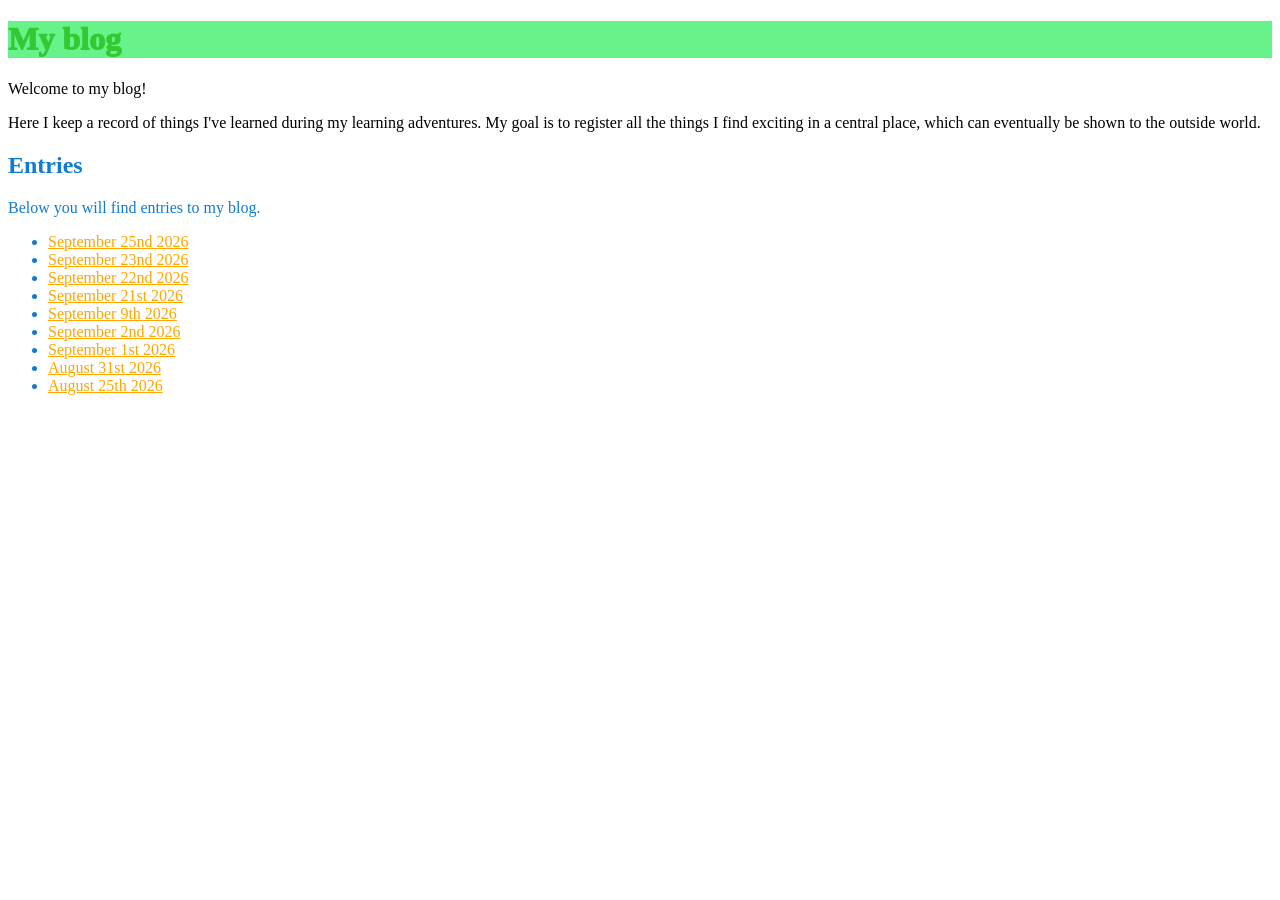
<file: index.html>
<!DOCTYPE html>
<html lang="en">
<head>
  <meta charset="UTF-8">
  <meta name="viewport" content="width=device-width, initial-scale=1.0">
  <title>My blog</title>
  <link rel="stylesheet" href="styles.css">
</head>
<body>
  <h1 id="title">My blog</h1>
  <p>Welcome to my blog!</p>
  <div>
    <p>
      Here I keep a record of things I've learned during my learning adventures.
      My goal is to register all the things I find exciting in a central place,
      which can eventually be shown to the outside world.
    </p>
  </div>
  <div class="entries-to-blog-section">
    <h2>Entries</h2>
    <p>Below you will find entries to my blog.</p>
    <p>
      <ul>
        <li><a href="./entries/25sep2026/25_sep_2026.html">September 25nd 2026</a></li>
        <li><a href="./entries/23sep2026/23_sep_2026.html">September 23nd 2026</a></li>
        <li><a href="./entries/22sep2026/22_sep_2026.html">September 22nd 2026</a></li>
        <li><a href="./entries/21sep2026/21_sep_2026.html">September 21st 2026</a></li>
        <li><a href="./entries/09sep2026/09_sep_2026.html">September 9th 2026</a></li>
        <li><a href="./entries/02sep2026/2_sep_2026.html">September 2nd 2026</a></li>
        <li><a href="./entries/01sep2026/1_sep_2026.html">September 1st 2026</a></li>
        <li><a href="./entries/31aug2026/31_aug_2026.html">August 31st 2026</a></li>
        <li><a href="./entries/25aug2026/25_aug_2026.html">August 25th 2026</a></li>
      </ul>
    </p>
  </div>
</body>
</html>
</file>
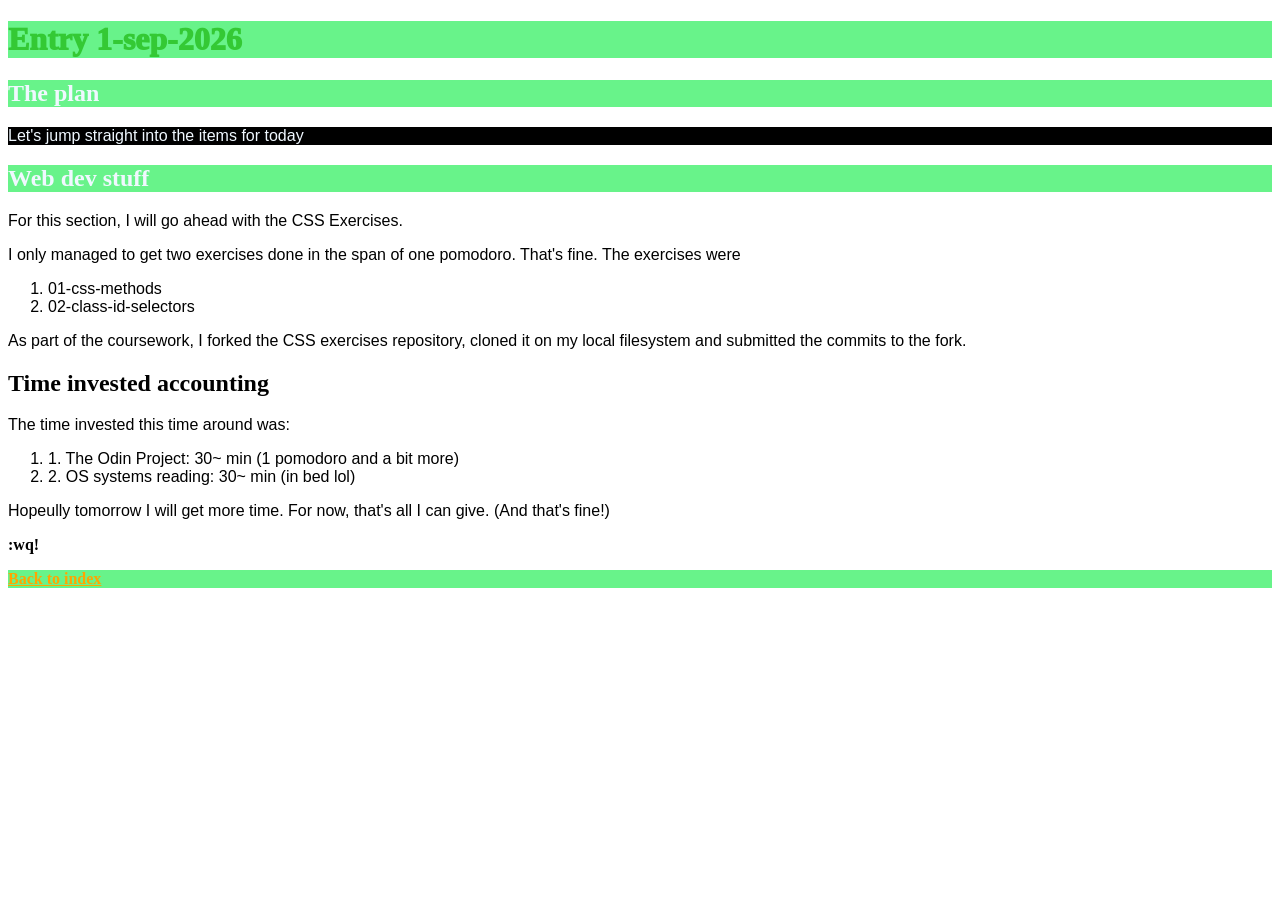
<file: entries/01sep2026/1_sep_2026.html>
<!DOCTYPE html>
<html lang="en">

<head>
    <meta charset="UTF-8">
    <meta name="viewport" content="width=device-width, initial-scale=1.0">
    <title>September 1st 2026</title>
    <link rel="stylesheet" href="../../styles.css">
</head>

<body>
    <h1 id="title" class="entry">Entry 1-sep-2026</h1>
    <h2 class="entry header">The plan</h2>
    <div class="preamble entry text-content">
        <p>Let's jump straight into the items for today</p>
    </div>

    <h2 class="entry header">Web dev stuff</h2>
    <div class="entry text-content">
        <p>
            For this section, I will go ahead with the CSS Exercises.
        </p>
        <p>
            I only managed to get two exercises done in the span of one
            pomodoro. That's fine. The exercises were
        </p>
        <p>
            <ol>
                <li>01-css-methods</li>
                <li>02-class-id-selectors</li>
            </ol>
        </p>
        <p>
            As part of the coursework, I forked the CSS exercises repository,
            cloned it on my local filesystem and submitted the commits
            to the fork.
        </p>
    </div> 
    <h2>Time invested accounting</h2>
    <div class="entry text-content">
        <p>
            The time invested this time around was:
        </p>
        <p>
            <ol>
                <li>1. The Odin Project: 30~ min (1 pomodoro and a bit more)</li>
                <li>2. OS systems reading: 30~ min (in bed lol)</li>
            </ol>
        </p>
        <p>
            Hopeully tomorrow I will get more time. For now, that's all I can give. (And that's fine!)
        </p>
    </div>
    <p><strong>:wq!</strong></p>
</body>
<footer><strong><a href="../../index.html">Back to index</a></strong></footer>

</html>
</file>
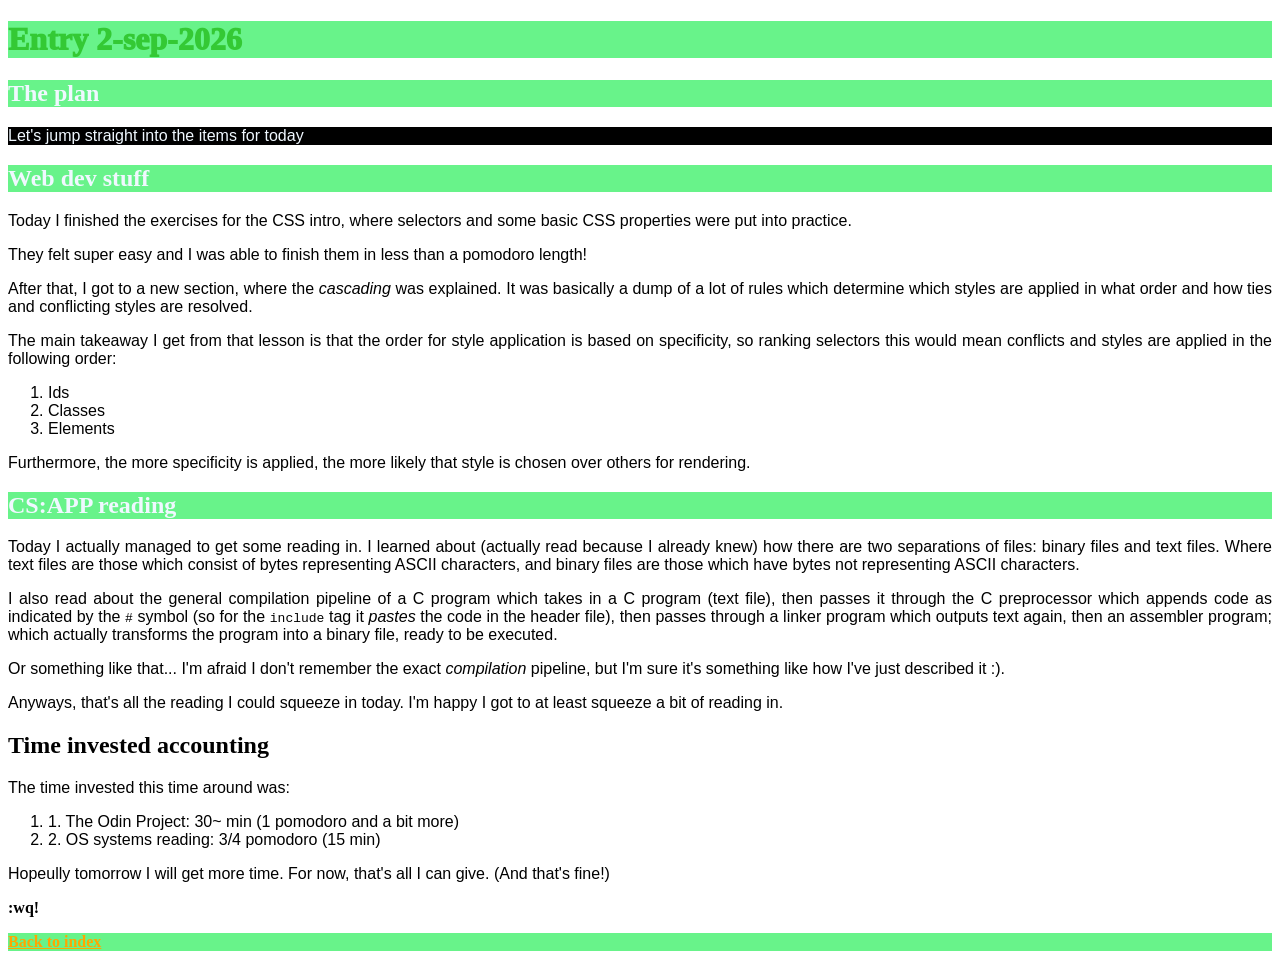
<file: entries/02sep2026/2_sep_2026.html>
<!DOCTYPE html>
<html lang="en">

<head>
    <meta charset="UTF-8">
    <meta name="viewport" content="width=device-width, initial-scale=1.0">
    <title>September 2nd 2026</title>
    <link rel="stylesheet" href="../../styles.css">
</head>

<body>
    <h1 id="title" class="entry">Entry 2-sep-2026</h1>
    <h2 class="entry header">The plan</h2>
    <div class="preamble entry text-content">
        <p>Let's jump straight into the items for today</p>
    </div>

    <h2 class="entry header">Web dev stuff</h2>
    <div class="entry text-content">
        <p>
            Today I finished the exercises for the CSS intro, where
            selectors and some basic CSS properties were put into practice.
        </p>
        <p>
            They felt super easy and I was able to finish them in less than a
            pomodoro length!
        </p>
        <p>
            After that, I got to a new section, where the <em>cascading</em>
            was explained. It was basically a dump of a lot of rules which
            determine which styles are applied in what order and how ties and 
            conflicting styles are resolved.
        </p>
        <p>
            The main takeaway I get from that lesson is that the order
            for style application is based on specificity, so ranking selectors
            this would mean conflicts and styles are applied in the following 
            order:
        </p>
        <p>
            <ol>
                <li>Ids</li>
                <li>Classes</li>
                <li>Elements</li>
            </ol>
        </p>
        <p>
            Furthermore, the more specificity is applied, the more likely that
            style is chosen over others for rendering.
        </p>
    </div>


    <h2 class="entry header">CS:APP reading</h2>
    <div class="entry text-content">
        <p>
            Today I actually managed to get some reading in. I learned about
            (actually read because I already knew) how there are two separations
            of files: binary files and text files. Where text files are those
            which consist of bytes representing ASCII characters, and binary
            files are those which have bytes not representing ASCII characters.
        </p>
        <p>
            I also read about the general compilation pipeline of a C program
            which takes in a C program (text file), then passes it through
            the C preprocessor which appends code as indicated by the 
            <code>#</code> symbol (so for the <code>include</code> tag it 
            <em>pastes</em> the code in the header file), then passes through a
            linker program which outputs text again, then an assembler program;
            which actually transforms the program into a binary file, ready
            to be executed.
        </p>
        <p>
            Or something like that... I'm afraid I don't remember the exact
            <em>compilation</em> pipeline, but I'm sure it's something like
            how I've just described it :).
        </p>
        <p>
            Anyways, that's all the reading I could squeeze in today. I'm happy 
            I got to at least squeeze a bit of reading in.
        </p>
    </div>

    <h2>Time invested accounting</h2>
    <div class="entry text-content">
        <p>
            The time invested this time around was:
        </p>
        <p>
            <ol>
                <li>1. The Odin Project: 30~ min (1 pomodoro and a bit more)</li>
                <li>2. OS systems reading: 3/4 pomodoro (15 min)</li>
            </ol>
        </p>
        <p>
            Hopeully tomorrow I will get more time. For now, that's all I can give. (And that's fine!)
        </p>
    </div>
    <p><strong>:wq!</strong></p>
</body>
<footer><strong><a href="../../index.html">Back to index</a></strong></footer>

</html>
</file>
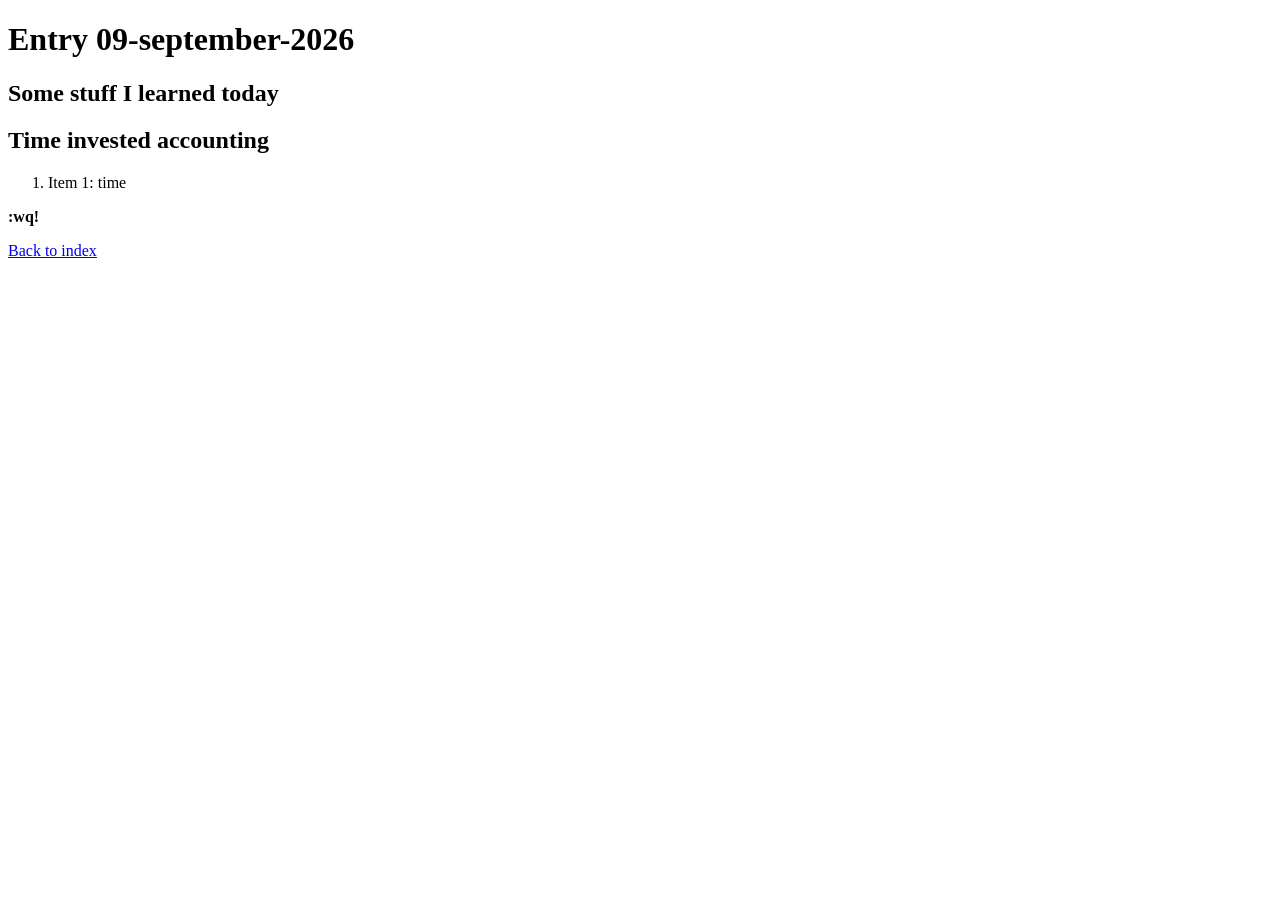
<file: entries/09sep2026/09_sep_2026.html>
<!DOCTYPE html>
<html lang="en">
<head>
  <meta charset="UTF-8">
  <meta name="viewport" content="width=device-width, initial-scale=1.0">
  <title>September 09 2026</title>
</head>
<body>
  <h1>Entry 09-september-2026</h1>
  <h2>Some stuff I learned today</h2>
    <p></p>
  <h2>Time invested accounting</h2>
    <div class="entry text-content">
    <p>
        <ol>
            <li>Item 1: time</li>
        </ol>
    </p>
    </div>
  <p><strong>:wq!</strong></p>
</body>
<footer><a href="../../index.html">Back to index</a></footer>
</html>
</file>
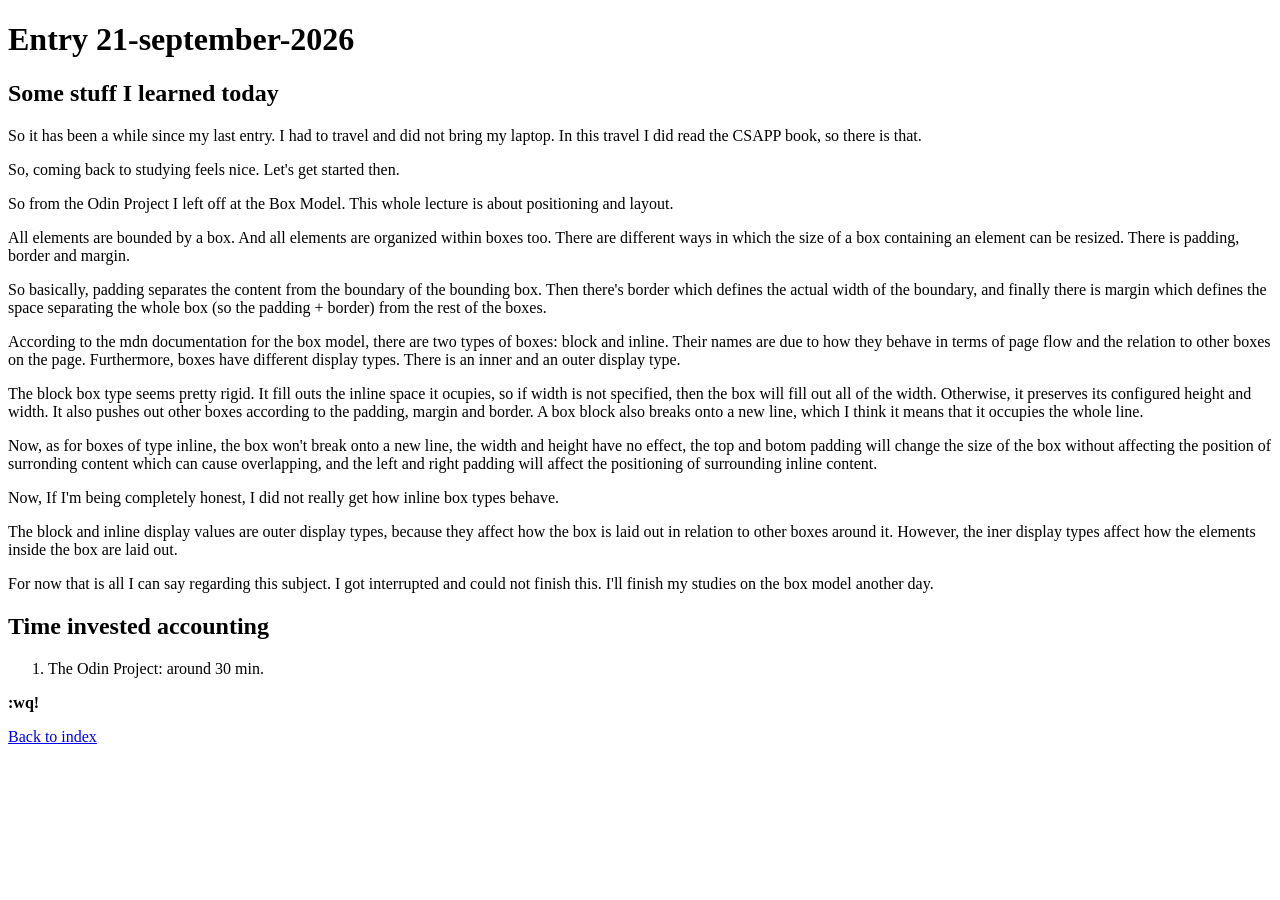
<file: entries/21sep2026/21_sep_2026.html>
<!DOCTYPE html>
<html lang="en">
<head>
  <meta charset="UTF-8">
  <meta name="viewport" content="width=device-width, initial-scale=1.0">
  <title>September 21 2026</title>
</head>
<body>
  <h1>Entry 21-september-2026</h1>
  <h2>Some stuff I learned today</h2>
    <p>
      So it has been a while since my last entry. 
      I had to travel and did not bring my laptop. In this travel I did read
      the CSAPP book, so there is that.</p>
    <p>
      So, coming back to studying feels nice. Let's get started then.
    </p>
    <p>
      So from the Odin Project I left off at the Box Model. This whole lecture is about positioning and layout.
    </p>
    <p>
      All elements are bounded by a box. And all elements are organized within
      boxes too. There are different ways in which the size of a box containing
      an element can be resized. There is padding, border and margin.
    </p>
    <p>
      So basically, padding separates the content from the boundary of the bounding box. 
      Then there's border which defines the actual width of the boundary, and finally there
      is margin which defines the space separating the whole box 
      (so the padding + border) from the rest of the boxes.
    </p>
    <p>
      According to the mdn documentation for the box model, there are two types
      of boxes: block and inline. Their names are due to how they behave in terms
      of page flow and the relation to other boxes on the page. Furthermore,
      boxes have different display types. There is an inner and an outer display
      type.
    </p>
    <p>
      The block box type seems pretty rigid. It fill outs the inline space it
      ocupies, so if width is not specified, then the box will fill out all of
      the width. Otherwise, it preserves its configured height and width. It 
      also pushes out other boxes according to the padding, margin and border.
      A box block also breaks onto a new line, which I think it means that it
      occupies the whole line.
    </p>
    <p>
      Now, as for boxes of type inline, the box won't break onto a new line, 
      the width and height have no effect, the top and botom padding will change
      the size of the box without affecting the position of surronding content
      which can cause overlapping, and the left and right padding will affect 
      the positioning of surrounding inline content.
    </p>
    <p>
      Now, If I'm being completely honest, I did not really get how inline box
      types behave.
    </p>
    <p>
      The block and inline display values are outer display types, because they
      affect how the box is laid out in relation to other boxes around it. 
      However, the iner display types affect how the elements inside the box are
      laid out.
    </p>
    <p>
      For now that is all I can say regarding this subject. I got interrupted and
      could not finish this. I'll finish my studies on the box model another day.
    </p>
  <h2>Time invested accounting</h2>
    <div class="entry text-content">
    <p>
        <ol>
            <li>The Odin Project: around 30 min.</li>
        </ol>
    </p>
    </div>
  <p><strong>:wq!</strong></p>
</body>
<footer><a href="../../index.html">Back to index</a></footer>
</html>
</file>
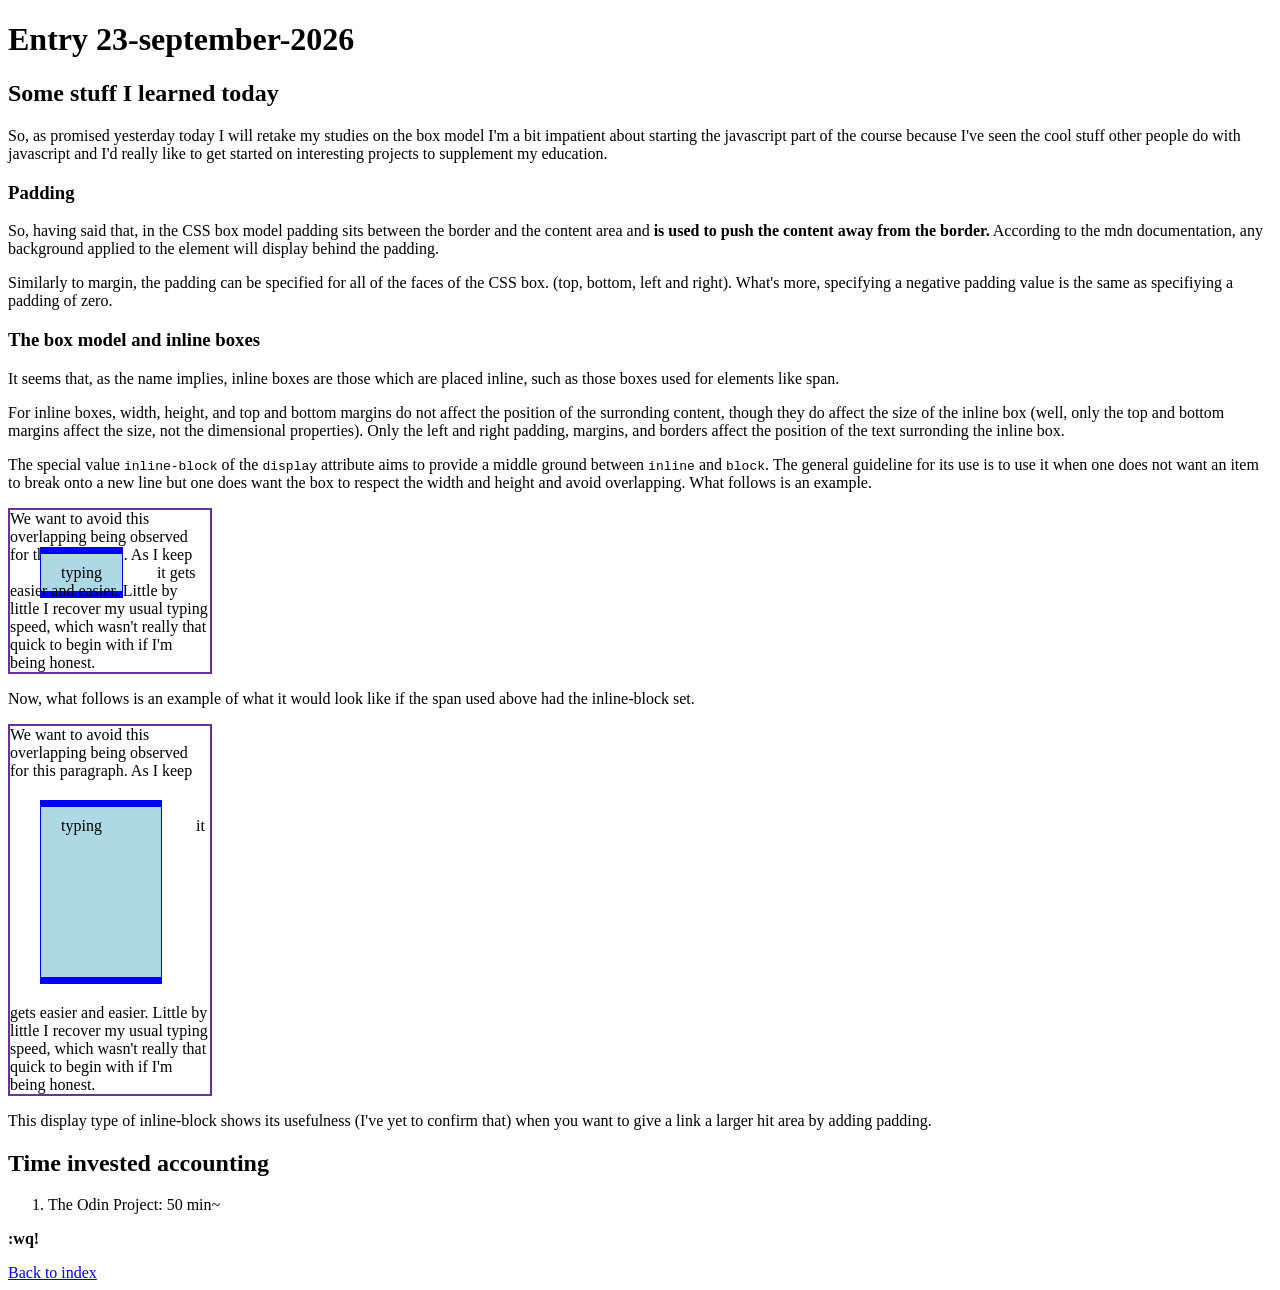
<file: entries/23sep2026/23_sep_2026.html>
<!DOCTYPE html>
<html lang="en">
<head>
  <meta charset="UTF-8">
  <meta name="viewport" content="width=device-width, initial-scale=1.0">
  <link rel="stylesheet" href="style.css">
  <title>September 23 2026</title>
</head>
<body>
  <h1>Entry 23-september-2026</h1>
  <h2>Some stuff I learned today</h2>
    <p>
      So, as promised yesterday today I will retake my studies on the box model
      I'm a bit impatient about starting the javascript part of the course
      because I've seen the cool stuff other people do with javascript and I'd
      really like to get started on interesting projects to supplement my education.
    </p>
    <h3>Padding</h3>
    <p>
      So, having said that, in the CSS box model padding sits between the border
      and the content area and <strong>is used to push the content away from 
      the border.</strong> According to the mdn documentation, any background 
      applied to the element will display behind the padding.
    </p>
    <p>
      Similarly to margin, the padding can be specified for all of the
      faces of the CSS box. (top, bottom, left and right). What's more,
      specifying a negative padding value is the same as specifiying a padding
      of zero.
    </p>
    <h3>The box model and inline boxes</h3>
    <p>
      It seems that, as the name implies, inline boxes are those which are 
      placed inline, such as those boxes used for elements like span.
    </p>
    <p>
      For inline boxes, width, height, and top and bottom margins do not affect
      the position of the surronding content, though they do affect the size of
      the inline box (well, only the top and bottom margins affect the size, not
      the dimensional properties). Only the left and right padding, margins, and
      borders affect the position of the text surronding the inline box.
    </p>
    <p>
      The special value <code>inline-block</code> of the <code>display</code>
      attribute aims to provide a middle ground between <code>inline</code>
      and <code>block</code>. The general guideline for its use is to use it
      when one does not want an item to break onto a new line but one does
      want the box to respect the width and height and avoid overlapping. What 
      follows is an example.
    </p>

    <p class="paragraph-containing-ugly-inline-overlap-example">
      We want to avoid this overlapping being observed for this paragraph.
      As I keep <span class="ugly-inline-overlap-span">typing</span> it gets easier and easier. Little by little I recover my
      usual typing speed, which wasn't really that quick to begin with if I'm
      being honest.
    </p>

    <p>
      Now, what follows is an example of what it would look like if the
      span used above had the inline-block set.
    </p>

    <p class="paragraph-containing-ugly-inline-overlap-example">
      We want to avoid this overlapping being observed for this paragraph.
      As I keep <span class="inline-block-example">typing</span> it gets easier and easier. Little by little I recover my
      usual typing speed, which wasn't really that quick to begin with if I'm
      being honest.
    </p>
    <p>
      This display type of inline-block shows its usefulness (I've yet to confirm that)
      when you want to give a link a larger hit area by adding padding.
    </p>
  <h2>Time invested accounting</h2>
    <div class="entry text-content">
    <p>
        <ol>
            <li>The Odin Project: 50 min~</li>
        </ol>
    </p>
    </div>
  <p><strong>:wq!</strong></p>
</body>
<footer><a href="../../index.html">Back to index</a></footer>
</html>
</file>
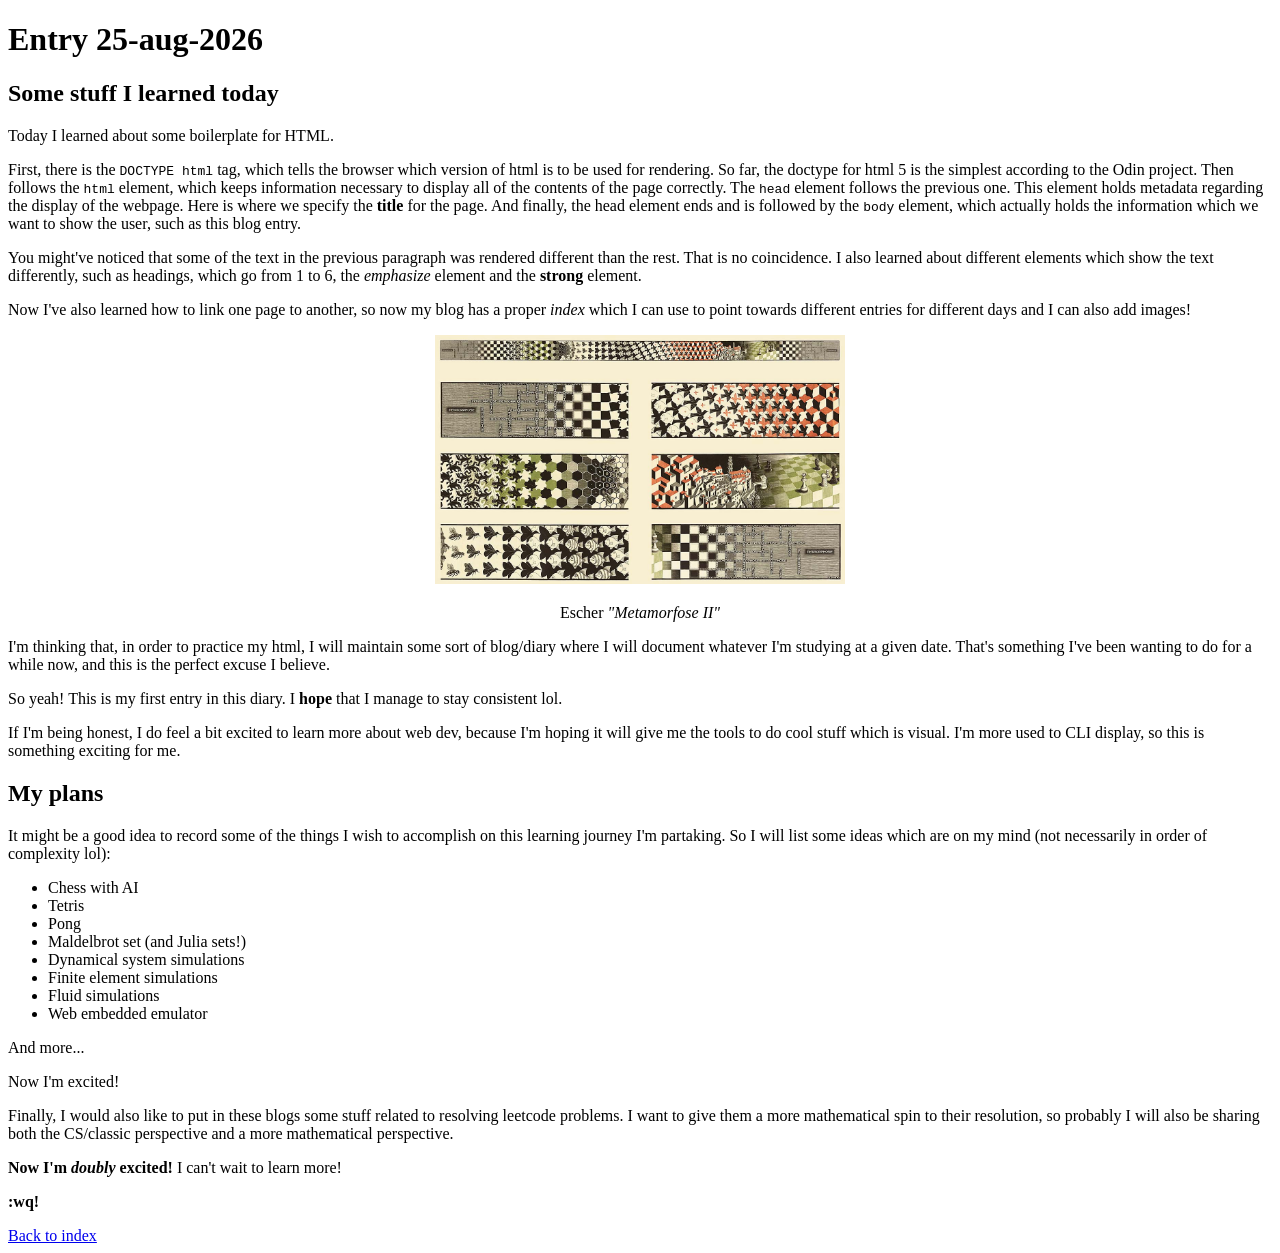
<file: entries/25aug2026/25_aug_2026.html>
<!DOCTYPE html>
<html lang="en">
<head>
  <meta charset="UTF-8">
  <meta name="viewport" content="width=device-width, initial-scale=1.0">
  <title>August 25th 2026</title>
</head>
<body>
  <h1>Entry 25-aug-2026</h1>
  <h2>Some stuff I learned today</h2>
  <p>
    Today I learned about some boilerplate for HTML.
  </p>
  <p>
    First, there is the <code>DOCTYPE html</code> tag, which tells the 
    browser which version of html is to be used for rendering. So far, the 
    doctype for html 5 is the simplest according to the Odin project. Then 
    follows the <code>html</code> element, which keeps information necessary to 
    display all of the contents of the page correctly. The <code>head</code> 
    element follows the previous one. This element holds metadata regarding the 
    display of the webpage. Here is where we specify the <strong>title</strong> 
    for the page. And finally, the head element ends and is followed by the 
    <code>body</code> element, which actually holds the information which we want 
    to show the user, such as this blog entry.
  </p>

  <p>
    You might've noticed that some of the text in the previous paragraph was
    rendered different than the rest. That is no coincidence. I also learned
    about different elements which show the text differently, such as headings,
    which go from 1 to 6, the <em>emphasize</em> element and the 
    <strong>strong</strong> element.
  </p>

  <p>
    Now I've also learned how to link one page to another, so now my blog
    has a proper <em>index</em> which I can use to point towards different 
    entries for different days and I can also add images!
  </p>

  <p>
    <center>
      <figure>
        <img 
          src="./media/metamorfose-II_cat320_details_1200.jpg" 
          alt="Escher metamorfose"
          width="410">
      </figure>
      <figcaption>Escher <em>"Metamorfose II"</em></figcaption>
    </center>
  </p>

  <p>
    I'm thinking that, in order to practice my html, I will maintain some
    sort of blog/diary where I will document whatever I'm studying at a given
    date. That's something I've been wanting to do for a while now, and this is
    the perfect excuse I believe.
  </p>

  <p>
    So yeah! This is my first entry in this diary. I <strong>hope</strong> that
  I manage to stay consistent lol.
  </p>

  <p>
    If I'm being honest, I do feel a bit excited to learn more about web dev,
    because I'm hoping it will give me the tools to do cool stuff which is
    visual. I'm more used to CLI display, so this is something exciting for me.
  </p>

  <h2>
    My plans
  </h2>

  <p>
    It might be a good idea to record some of the things I wish to accomplish on
    this learning journey I'm partaking. So I will list some ideas which are on
    my mind (not necessarily in order of complexity lol):
  </p>
  <ul>
    <li>Chess with AI</li>
    <li>Tetris</li>
    <li>Pong</li>
    <li>Maldelbrot set (and Julia sets!)</li>
    <li>Dynamical system simulations</li>
    <li>Finite element simulations</li>
    <li>Fluid simulations</li>
    <li>Web embedded emulator</li>
  </ul>
  <p>And more...</p>
  <p>Now I'm excited!</p>
  <p>Finally, I would also like to put in these blogs some stuff related to
    resolving leetcode problems. I want to give them a more mathematical
    spin to their resolution, so probably I will also be sharing both the
    CS/classic perspective and a more mathematical perspective.
  </p>

  <p>
    <strong>Now I'm <em>doubly</em> excited!</strong> I can't wait to learn
    more!
  </p>
  <p><strong>:wq!</strong></p>
</body>
<footer><a href="../../index.html">Back to index</a></footer>
</html>
</file>
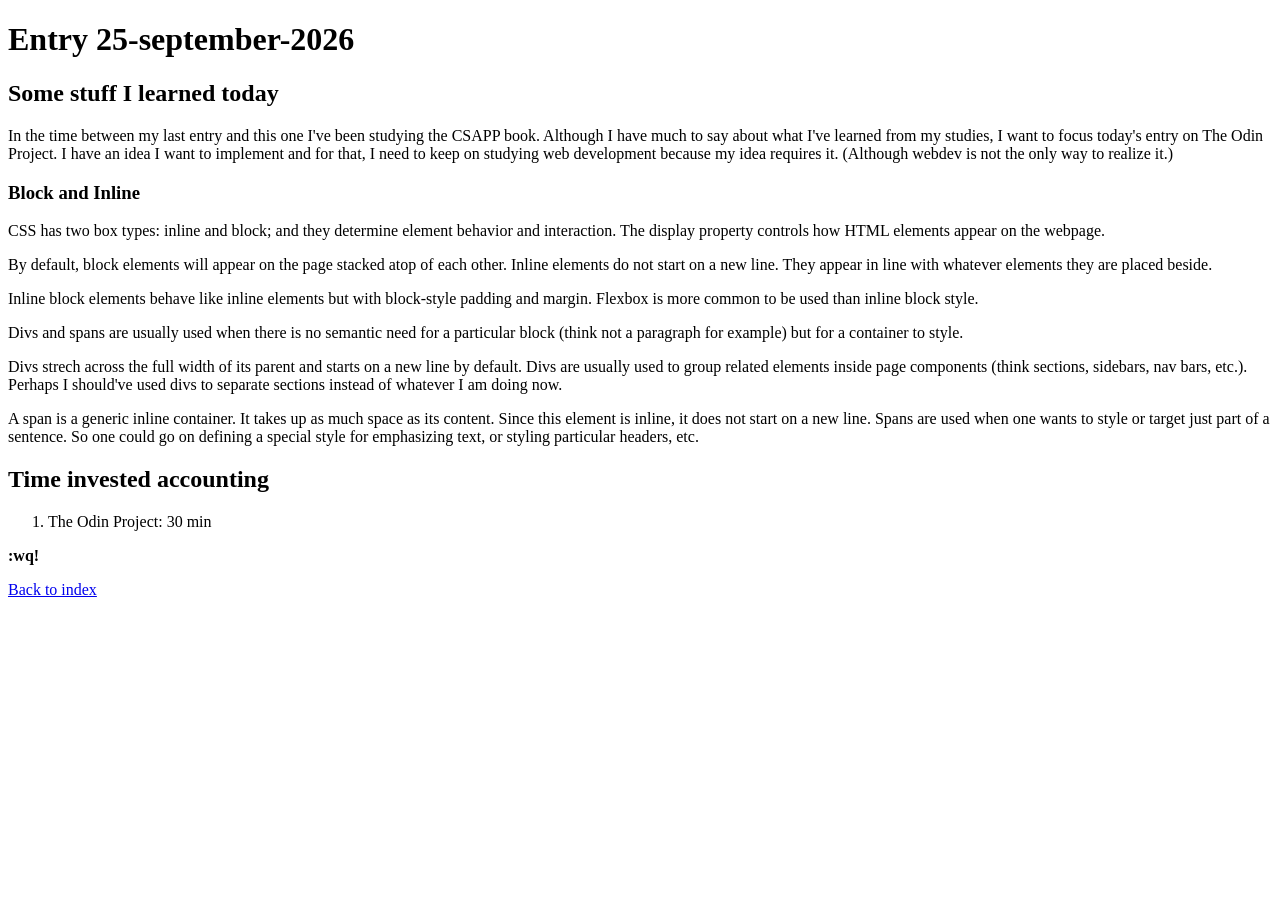
<file: entries/25sep2026/25_sep_2026.html>
<!DOCTYPE html>
<html lang="en">
<head>
  <meta charset="UTF-8">
  <meta name="viewport" content="width=device-width, initial-scale=1.0">
  <title>September 25 2026</title>
</head>
<body>
  <h1>Entry 25-september-2026</h1>
  <h2>Some stuff I learned today</h2>
    <p>In the time between my last entry and this one I've been studying the
      CSAPP book. Although I have much to say about what I've learned from
      my studies, I want to focus today's entry on The Odin Project. I have
      an idea I want to implement and for that, I need to keep on studying web
      development because my idea requires it. (Although webdev is not the
      only way to realize it.)
    </p>
    <h3>Block and Inline</h3>
    <p>
      CSS has two box types: inline and block; and they determine element 
      behavior and interaction. The display property controls how HTML elements 
      appear on the webpage.
    </p>
    <p>
      By default, block elements will appear on the page stacked atop of each
      other. Inline elements do not start on a new line. They appear in line
      with whatever elements they are placed beside. 
    </p>
    <p>
      Inline block elements behave like inline elements but with block-style
      padding and margin. Flexbox is more common to be used than inline block 
      style.
    </p>
    <p>
      Divs and spans are usually used when there is no semantic need for a 
      particular block (think not a paragraph for example) but for a container
      to style.
    </p>
    <p>
      Divs strech across the full width of its parent and starts on a new line 
      by default. Divs are usually used to group related elements inside page
      components (think sections, sidebars, nav bars, etc.). Perhaps I should've
      used divs to separate sections instead of whatever I am doing now.
    </p>
    <p>
      A span is a generic inline container. It takes up as much space as its 
      content. Since this element is inline, it does not start on a new line.
      Spans are used when one wants to style or target just part of a sentence.
      So one could go on defining a special style for emphasizing text, or
      styling particular headers, etc.
    </p>
  <h2>Time invested accounting</h2>
    <div class="entry text-content">
    <p>
        <ol>
            <li>The Odin Project: 30 min</li>
        </ol>
    </p>
    </div>
  <p><strong>:wq!</strong></p>
</body>
<footer><a href="../../index.html">Back to index</a></footer>
</html>
</file>
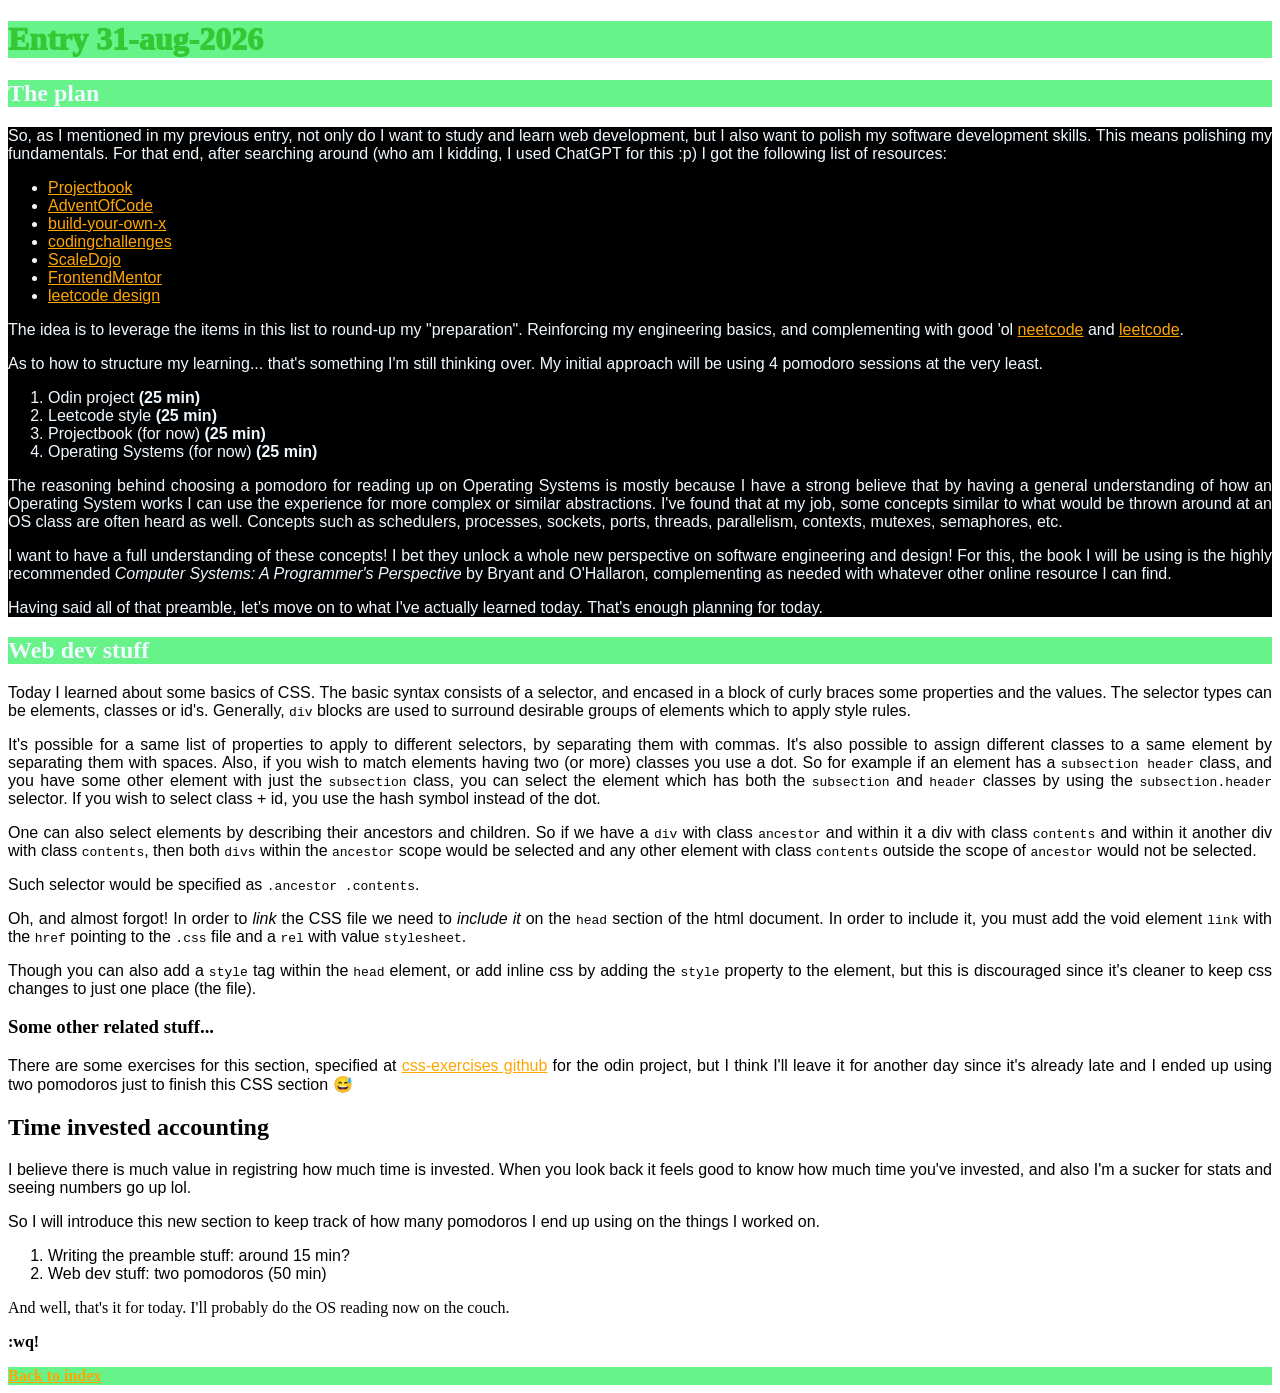
<file: entries/31aug2026/31_aug_2026.html>
<!DOCTYPE html>
<html lang="en">

<head>
    <meta charset="UTF-8">
    <meta name="viewport" content="width=device-width, initial-scale=1.0">
    <title>August 25th 2026</title>
    <link rel="stylesheet" href="../../styles.css">
</head>

<body>
    <h1 id="title" class="entry">Entry 31-aug-2026</h1>
    <h2 class="entry header">The plan</h2>
    <div class="preamble entry text-content">
        <p>
            So, as I mentioned in my previous entry, not only do I want to study and
            learn web development, but I also want to polish my software development
            skills. This means polishing my fundamentals. For that end, after searching
            around (who am I kidding, I used ChatGPT for this :p) I got the following
            list of resources:
        </p>
        <p>
        <ul>
            <li><a href="https://projectbook.code.brettchalupa.com/">Projectbook</a></li>
            <li><a href="https://adventofcode.com/">AdventOfCode</a></li>
            <li><a href="https://github.com/codecrafters-io/build-your-own-x">build-your-own-x</a></li>
            <li><a href="https://codingchallenges.fyi/">codingchallenges</a></li>
            <li><a href="https://scaledojo.dev/">ScaleDojo</a></li>
            <li><a href="https://www.frontendmentor.io/">FrontendMentor</a></li>
            <li><a href="https://leetcode.com/problem-list/design/">leetcode design</a></li>
        </ul>
        </p>
        <p>
            The idea is to leverage the items in this list to round-up my "preparation".
            Reinforcing my engineering basics, and complementing with good 'ol
            <a href="https://neetcode.io/">neetcode</a> and
            <a href="https://leetcode.com/">leetcode</a>.
        </p>
        <p>
            As to how to structure my learning... that's something I'm still thinking
            over. My initial approach will be using 4 pomodoro sessions at the very
            least.
        </p>
        <p>
        <ol>
            <li>Odin project <strong>(25 min)</strong></li>
            <li>Leetcode style <strong>(25 min)</strong></li>
            <li>Projectbook (for now) <strong>(25 min)</strong></li>
            <li>Operating Systems (for now) <strong>(25 min)</strong></li>
        </ol>
        </p>
        <p>
            The reasoning behind choosing a pomodoro for reading up on Operating Systems
            is mostly because I have a strong believe that by having a general
            understanding of how an Operating System works I can use the experience
            for more complex or similar abstractions. I've found that at my job,
            some concepts similar to what would be thrown around at an OS class are
            often heard as well. Concepts such as schedulers, processes, sockets, ports,
            threads, parallelism, contexts, mutexes, semaphores, etc.
        </p>
        <p>
            I want to have a full understanding of these concepts! I bet they unlock
            a whole new perspective on software engineering and design! For this,
            the book I will be using is the highly recommended
            <em>Computer Systems: A Programmer's Perspective</em> by Bryant and
            O'Hallaron, complementing as needed with whatever other online resource I
            can find.
        </p>

        <p>
            Having said all of that preamble, let's move on to what I've actually
            learned today. That's enough planning for today.
        </p>
    </div>

    <h2 class="entry header">Web dev stuff</h2>
    <div class="entry text-content">
        <p>
            Today I learned about some basics of CSS. The basic syntax consists
            of a selector, and encased in a block of curly braces some properties
            and the values. The selector types can be elements, classes or id's.
            Generally, <code>div</code> blocks are used to surround desirable groups
            of elements which to apply style rules.
        </p>
        <p>
            It's possible for a same list of properties to apply to different
            selectors, by separating them with commas. It's also possible to
            assign different classes to a same element by separating them with
            spaces. Also, if you wish to match elements having two (or more) classes
            you use a dot. So for example if an element has a <code>subsection header</code>
            class, and you have some other element with just the <code>subsection</code>
            class, you can select the element which has both the <code>subsection</code>
            and <code>header</code> classes by using the <code>subsection.header</code>
            selector. If you wish to select class + id, you use the hash symbol
            instead of the dot.
        </p>

        <p>
            One can also select elements by describing their ancestors and children.
            So if we have a <code>div</code> with class <code>ancestor</code>
            and within it a div with class <code>contents</code> and within it
            another div with class <code>contents</code>, then both <code>divs</code>
            within the <code>ancestor</code> scope would be selected and any other
            element with class <code>contents</code> outside the scope of <code>ancestor</code>
            would not be selected.
        </p>
        <p>
            Such selector would be specified as <code>.ancestor .contents</code>.
        </p>
        <p>
            Oh, and almost forgot! In order to <em>link</em> the CSS file
            we need to <em>include it</em> on the <code>head</code> section
            of the html document. In order to include it, you must add the
            void element <code>link</code> with the <code>href</code> pointing
            to the <code>.css</code> file and a <code>rel</code> with value
            <code>stylesheet</code>.
        </p>
        <p>
            Though you can also add a <code>style</code> tag within the
            <code>head</code> element, or add inline css by adding the
            <code>style</code> property to the element, but this is
            discouraged since it's cleaner to keep css changes to just one place
            (the file).
        </p>
    </div>
    <h3>Some other related stuff...</h3>
    <div class="entry text-content">
        There are some exercises for this section, specified at <a href="https://github.com/TheOdinProject/css-exercises">css-exercises github</a> for the odin project, but I think I'll leave it for another
        day since it's already late and I ended up using two pomodoros just
        to finish this CSS section &#128517;
    </div>

    <h2>Time invested accounting</h2>
    <div class="entry text-content">
    <p>
        I believe there is much value in registring how much time is invested.
        When you look back it feels good to know how much time you've invested,
        and also I'm a sucker for stats and seeing numbers go up lol.
    </p>
    <p>
        So I will introduce this new section to keep track of how many pomodoros
        I end up using on the things I worked on.
    </p>
    <p>
        <ol>
            <li>Writing the preamble stuff: around 15 min?</li>
            <li>Web dev stuff: two pomodoros (50 min)</li>
        </ol>
    </p>
    </div>

    <p>
        And well, that's it for today. I'll probably do the OS reading now on the couch.
    </p>

    <p><strong>:wq!</strong></p>
</body>
<footer><strong><a href="../../index.html">Back to index</a></strong></footer>

</html>
</file>
<file: styles.css>
a {
    color: orange;
}

h1 {
    color: rgb(52, 201, 52);
}

.entries-to-blog-section {
    color :rgb(15, 124, 212);
}

#title,
footer {
    background-color: rgb(104, 243, 138);
    font-weight: 1000;
}

.preamble {
    background-color: black;
    color: aliceblue;
}

.entry.header {
    background-color: rgb(104, 243, 138);
    color: aliceblue;
}

.entry.text-content{
    font-family: 'Lucida Sans', 'Lucida Sans Regular', 'Lucida Grande', 'Lucida Sans Unicode', Geneva, Verdana, sans-serif;
    text-align: justify;
}

img {
    width: auto;
}
</file>
<file: entries/23sep2026/style.css>
.ugly-inline-overlap-span {
  margin: 20px 30px;
  padding: 10px 20px;
  width: 80px;
  height: 150px;
  background-color: lightblue;
  border: solid blue;
  border-width: 7px 1px;
}

.paragraph-containing-ugly-inline-overlap-example {
  border: 2px solid rebeccapurple;
  width: 200px;
}

.inline-block-example {
  margin: 20px 30px;
  padding: 10px 20px;
  width: 80px;
  height: 150px;
  background-color: lightblue;
  border: solid blue;
  border-width: 7px 1px;
  display: inline-block;
}
</file>
